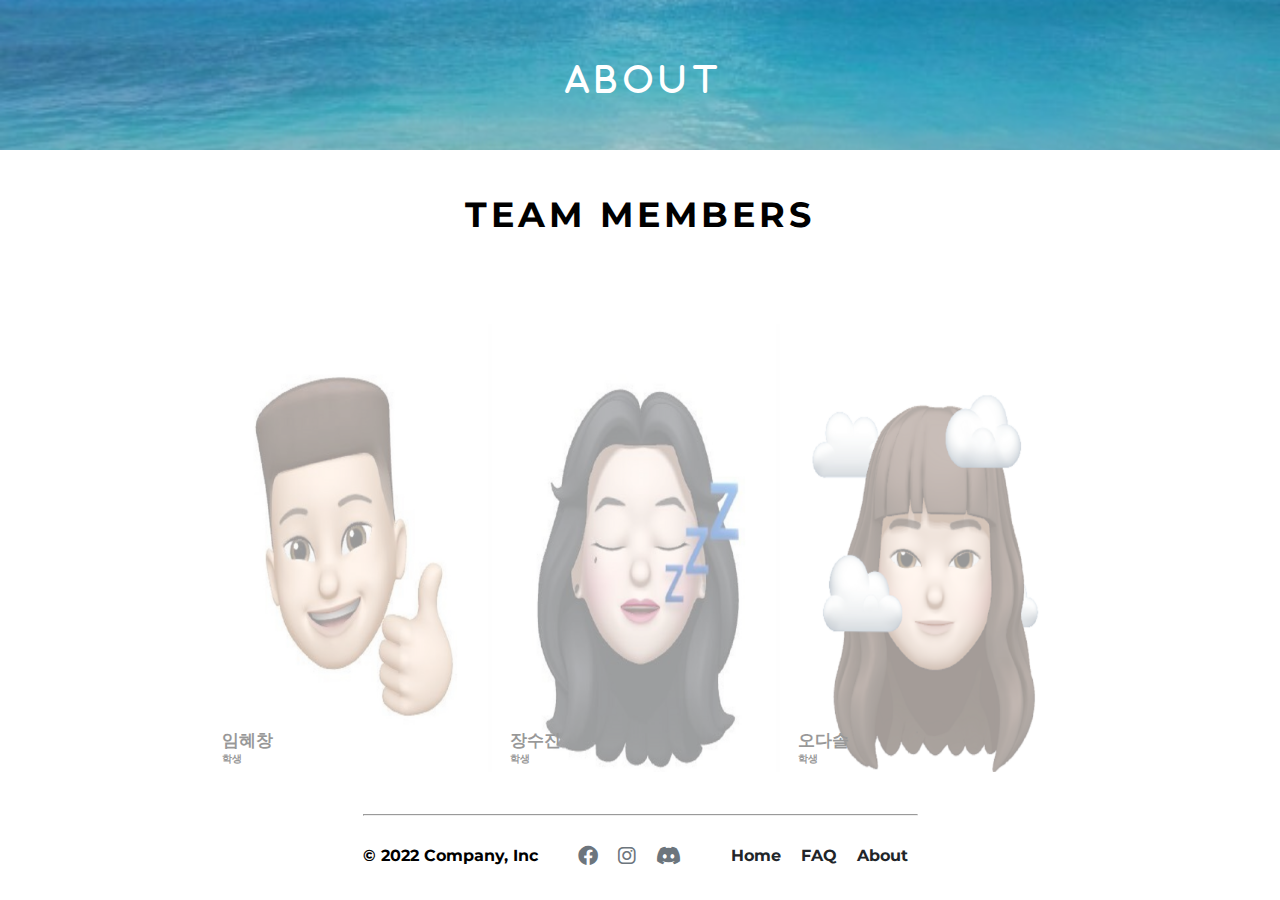
<file: creator.html>
<!DOCTYPE html>
<html lang="en">
<head>
    <meta charset="UTF-8">
    <meta http-equiv="X-UA-Compatible" content="IE=edge">
    <meta name="viewport" content="width=device-width, initial-scale=1.0">
    <title>Document</title>

    <link rel="stylesheet" href="creator.css">

    <!-- Font-awesome 설정 코드 -->
	 <link rel="stylesheet" href="https://cdnjs.cloudflare.com/ajax/libs/font-awesome/6.0.0/css/all.min.css" />

     <!-- Google-font 설정 코드 -->
     <link rel="preconnect" href="https://fonts.googleapis.com">
     <link rel="preconnect" href="https://fonts.gstatic.com" crossorigin>
     <link href="https://fonts.googleapis.com/css2?family=Montserrat&display=swap" rel="stylesheet">
</head>
<body>
    
<article>
    <Header>
        <div class="backp">
            <div class="inner">
                <h2>
                    <i id="icon" class="fa-solid fa-a"></i>
                    <i id="icon" class="fa-solid fa-b"></i>
                    <i id="icon" class="fa-solid fa-o"></i>
                    <i id="icon" class="fa-solid fa-u"></i>
                    <i id="icon" class="fa-solid fa-t"></i>
                </h2>
            </div>
        </div>
        <div class="aaa">
            <h1 class="team">TEAM MEMBERS</h1>
        </div>
    </Header>

    <section>

    <div class="whole">
        
        <div class="wrapper">
            <ul class="team">
                <li class="team-item">
                    <div class="profile profile_red">
                        <img src="img/a1.jpg">
                        <div class="profile-contents">
                            <h2>임혜창 <span>학생</span></h2>
                            <p>나이: 26</p>
                            <p>취미 : 운동</p>
                            <p>MBTI : ENTJ</p>
                        </div>
                    </div>
                </li>
                <li class="team-item">
                    <div class="profile profile_beige">
                        <img src="img/a2.jpg">
                        <div class="profile-contents">
                            <h2>장수진 <span>학생</span></h2>
                            <p>나이: 26</p>
                            <p>취미 : 스쿼시</p>
                            <p>MBTI : ENFJ</p>
                        </div>
                    </div>
                </li>
                <li class="team-item">
                    <div class="profile profile_green">
                        <img src="img/a3.jpg">
                        <div class="profile-contents">
                            <h2>오다솔 <span>학생</span></h2>
                            <p>나이: 28</p>
                            <p>취미 : 맛집 탐방</p>
                            <p>MBTI : ISFP</p>
                        </div>
                    </div>
                </li>
            </ul>
        </div>


        <footer>
            <hr>
            <div class="Footer">
                <p class="Footer__corp">&copy; 2022 Company, Inc</p>
                <ul class="Footer__sns">
                    <a href="https://www.facebook.com/" target="blank">
                    <li><i class="fab fa-facebook fa-lg"></i></li>
                    </a>
                    <a href="https://www.instagram.com/" target="blank">
                    <li><i class="fab fa-instagram fa-lg"></i></li>
                    </a>
                    <a href="https://discord.com/" target="blank">
                    <li><i class="fab fa-discord fa-lg"></i></li>
                    </a>
                </ul>
                <ul class="Footer__menu">
                    <li><a href="http://127.0.0.1:5500/index.html">Home</a></li>
                    <li><a href="new_qna.html" target="blank">FAQ</a></li>
                    <li><a href="creator.html" target="blank">About</a></li>
                </ul>
            </div>
        </footer>
    
    </div>

    </section>



</article>

</body>
</html>
</file>
<file: creator.css>
body, ul, h2, p {
    margin: 0;
    padding: 0;
}
html, body {
    box-sizing: border-box;
    font-family: 'Montserrat', sans-serif;
    font-weight: 700;
    flex-shrink: 0;
}

li {
    list-style-type: none;
}


#icon {
    color: white;
}

.wrapper {
    display: flex;
    height: 60vh;
    justify-content: center;
    align-items: center;
    background-color: white;
    color: #999;
}

.team {
    display: flex;
    justify-content: center;
    align-items: center;
}

.team-item {
    flex-basis: 280px;
    flex-shrink: 0;
    margin: 0 4px;
    opacity: 0.4;
    transition: all .4s;
}

.team-item:hover {
    opacity: 1;
    flex-basis: 320px;
    margin: 0 20px;
}

.team-item img {
    width: 100%;
}

.profile {
    position: relative;
    overflow: hidden;
}

.profile:before {
    content: ' ';
    /* Permalink - use to edit and share this gradient: https://colorzilla.com/gradient-editor/#000000+0,000000+100&0+0,0.95+100 */

filter: progid:DXImageTransform.Microsoft.gradient( startColorstr='#00000000', endColorstr='#f2000000',GradientType=0 ); /* IE6-9 */
    position: absolute;
    left: 0;
    right: 0;
    bottom: 0;
    height: 200px;
}

.profile_red {
    color: black;
}

.profile_beige {
    color: black;
}

.profile_green {
    color: black;
}


.profile-contents {
    position: absolute;
    left: 0;
    bottom: 0;
    padding: 10px;
}

.profile-contents h2 {
    font-size: 17px;
}

.profile-contents h2 span {
    display: block;
    font-size: 10px;
}

.profile-contents p {
    color: blue;
    font-size: 10px;
    min-width: 140px;
    max-height: 0;
    overflow: hidden;
    line-height: 1.2;
    transition: all 1s;
    opacity: 0;
}

.team-item:hover .profile-contents p {
    opacity: 1;
    transition-delay: .4s;
    max-height: 6em;
    margin-top: 0.4em;
}


.backp {
background-image: url('img/ocean.jpg');
padding: 0;
width: 100%;
height: 150px;
background-repeat: no-repeat;
background-position: 50% 50%;
background-size: cover;
border: 0;
}

.backp h2{
padding-top: 60px;
font-size: 32px;
font-weight: 700;
color: #ffffff;
letter-spacing: -1px;
text-align: center;
}

.aaa h1{
    text-align: center;
    padding-top: 20px;
    padding-bottom: 20px;
    font-size: 35px;
    font-weight: 00;
    color: black;
	text-align: center;
    font-family: 'Montserrat', sans-serif;
    letter-spacing: 4px;
}


/* Footer */
footer {
    position: absolute;
    bottom: 15px;
    /* flex-shrink: 0; */
}
i {
    color: #6C757D;
}
.whole {
    /* position: relative; */
    display: flex;
    /* align-items: center; */
    justify-content: center;
}
.Footer {
    display: flex;
    align-items: center;
    justify-content: space-around;
    padding: 10px 0;
    margin-top: 10px;
}

.Footer__sns {
    display: flex;
    margin: 10px 30px;
}
.Footer__sns li {
    margin: 0 10px;
}
.Footer__menu {
    display: flex;
}
.Footer__menu li {
    margin: 0 10px;
}
a,
a:link,
a:visited,
a:active,
a:hover {
    text-decoration: none;
    color: #212529;
}
ul {
    list-style: none;
    margin: 0;
}
</file>
